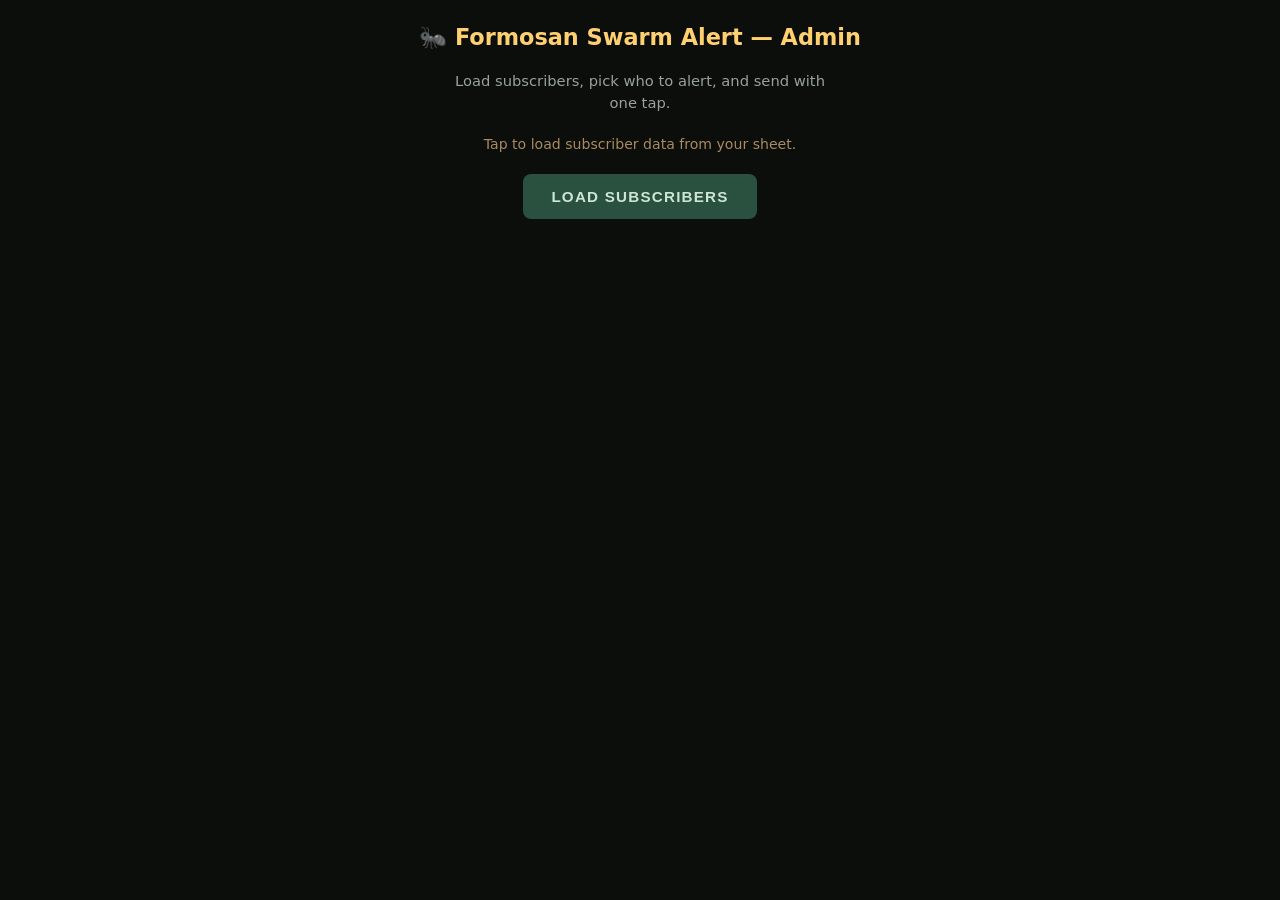
<file: send-alert.html>
<!doctype html>
<html lang="en">
<head>
<meta charset="UTF-8" />
<meta name="viewport" content="width=device-width, initial-scale=1.0" />
<title>Send Swarm Alert — Admin</title>
<meta name="robots" content="noindex, nofollow" />
<link rel="icon" href="SESJ.svg" type="image/svg+xml" />
<meta name="apple-mobile-web-app-capable" content="yes" />
<meta name="apple-mobile-web-app-title" content="Swarm Alert" />
<style>
  * { box-sizing: border-box; margin: 0; padding: 0; }
  html, body { height: 100%; }
  body {
    font-family: -apple-system, system-ui, sans-serif;
    background: #0c0e0c;
    color: #e8e2d4;
    display: flex;
    flex-direction: column;
    align-items: center;
    padding: 1.5rem 0.8rem;
    text-align: center;
    gap: 1.2rem;
  }
  h1 { font-size: 1.4rem; font-weight: 700; color: #ffd070; }
  h2 { font-size: 1.05rem; font-weight: 600; color: #84a98a; margin: 1rem 0 0.5rem; }
  p { color: #98a298; font-size: 0.92rem; max-width: 42ch; line-height: 1.5; }
  .count { font-size: 2.4rem; font-weight: 800; color: #84a98a; }
  .selected-count { font-size: 0.85rem; color: #a98b5e; }
  .btn {
    display: inline-block;
    padding: 0.9rem 1.8rem;
    font-size: 0.95rem;
    font-weight: 700;
    text-transform: uppercase;
    letter-spacing: 0.08em;
    border: none;
    border-radius: 8px;
    cursor: pointer;
    transition: background 0.2s;
  }
  .btn-alert { background: #c04040; color: #fff; }
  .btn-alert:hover { background: #e04a4a; }
  .btn-alert:active { background: #a03030; }
  .btn-alert:disabled { background: #4a2020; color: #886; cursor: not-allowed; }
  .btn-view { background: #2a5040; color: #cde6d4; }
  .btn-view:hover { background: #366050; }
  .btn-sm { padding: 0.5rem 1rem; font-size: 0.78rem; }
  .btn-cancel { background: #333; color: #aaa; font-size: 0.85rem; padding: 0.7rem 1.4rem; }
  .btn-row { display: flex; gap: 0.6rem; flex-wrap: wrap; justify-content: center; }
  .confirm { display: none; flex-direction: column; align-items: center; gap: 1rem; }
  .confirm.show { display: flex; }
  .hidden { display: none; }
  .status { color: #a98b5e; font-size: 0.88rem; min-height: 1.5em; }
  .preview {
    margin-top: 0.8rem; padding: 0.8rem;
    background: rgba(255,255,255,0.04);
    border: 1px solid rgba(255,255,255,0.1);
    border-radius: 6px; text-align: left;
    font-size: 0.78rem; color: #c7c0ad;
    max-width: 44ch; line-height: 1.5; white-space: pre-wrap;
  }
  .table-wrap {
    width: 100%; max-width: 720px; overflow-x: auto;
    margin-top: 0.5rem; text-align: left;
  }
  table { width: 100%; border-collapse: collapse; font-size: 0.8rem; }
  th { background: #1a2a1f; color: #84a98a; padding: 0.5rem 0.6rem; text-align: left; font-weight: 600; letter-spacing: 0.04em; text-transform: uppercase; font-size: 0.68rem; white-space: nowrap; }
  td { padding: 0.45rem 0.6rem; border-top: 1px solid rgba(255,255,255,0.06); color: #c7c0ad; }
  tr:hover td { background: rgba(255,255,255,0.03); }
  tr.unchecked td { opacity: 0.4; }
  .chip { display: inline-block; padding: 0.12rem 0.4rem; border-radius: 3px; font-size: 0.68rem; background: rgba(132,169,138,0.15); color: #84a98a; margin: 0.1rem; }
  input[type="checkbox"] { accent-color: #84a98a; width: 1.1rem; height: 1.1rem; cursor: pointer; }
</style>
</head>
<body>
  <h1>&#x1F41C; Formosan Swarm Alert &#x2014; Admin</h1>
  <p>Load subscribers, pick who to alert, and send with one tap.</p>

  <div id="step1">
    <p class="status" id="status">Tap to load subscriber data from your sheet.</p>
    <br/>
    <button class="btn btn-view" onclick="fetchData()">Load Subscribers</button>
  </div>

  <div class="confirm" id="step2">
    <p><span class="count" id="count">0</span> subscribers</p>
    <p class="selected-count" id="selectedCount">All selected</p>
    <div class="btn-row">
      <button class="btn btn-alert" id="sendBtn" onclick="sendAlert()">Send Swarm Alert</button>
      <button class="btn btn-cancel" onclick="cancel()">Reset</button>
    </div>
    <div class="btn-row" style="margin-top:0.4rem;">
      <button class="btn btn-view btn-sm" onclick="selectAll()">Select All</button>
      <button class="btn btn-sm btn-cancel" onclick="unselectAll()">Unselect All</button>
    </div>
    <div class="table-wrap" id="tableWrap"></div>
  </div>

  <div class="hidden" id="confirmSend">
    <p style="color:#e8e2d4;font-weight:600;" id="confirmMsg">Sending to X subscribers. Confirm?</p>
    <div class="btn-row">
      <button class="btn btn-alert" id="confirmBtn" onclick="doSend()">Confirm &#x2014; Send Now</button>
      <button class="btn btn-cancel" onclick="cancelSend()">Go Back</button>
    </div>
    <div class="preview" id="preview"></div>
  </div>

  <div class="hidden" id="sentBox">
    <p style="color:#84a98a;font-weight:700;font-size:1.2rem;" id="sentMsg"></p>
    <button class="btn btn-cancel" onclick="cancel()" style="margin-top:1rem;">Done</button>
  </div>

<script>
const SCRIPT_URL = 'https://script.google.com/macros/s/AKfycbyYXnnVmMOJP_VCK4TfLpXCSLh9DXVYsUxP5g_9v1oWdQ0HSH8ASpYdus29Iu_GH8IupA/exec';
const SECRET = 'DRewgreer24xSwarm';

let allRows = [];

const SUBJECT = 'Formosan Termite Swarm Alert \u2014 Kill Your Porch Lights Tonight';
const BODY = 'Swarm conditions are active in Southeast Texas tonight.\n\nWarm, humid air and dropping pressure mean Formosan subterranean termites are likely swarming at dusk. They\u2019re drawn to any exterior light \u2014 porch lights, garage lights, landscape fixtures, even interior lights visible through windows.\n\nWhat to do right now:\n\u2022 Turn off all exterior lights by sundown.\n\u2022 Close blinds and curtains near lit rooms.\n\u2022 If you have yellow/amber \u201Cbug bulbs,\u201D switch to those for any lights you can\u2019t turn off.\n\u2022 Check around doors and window frames tomorrow morning for dropped wings.\n\nNo need to panic:\nIn our heavily wooded area these swarms come out of the surrounding woods every spring \u2014 a few at your porch light does not mean your home is infested. Killing the lights simply keeps them from gathering at your house for the night.\n\nIf you find piles of dropped wings indoors, or notice them coming from your home\u2019s wood or a tree on your property, that\u2019s worth a closer look \u2014 reach out and we\u2019ll check it out.\n\n\u2014 Dex, South East Stump Jumpers';

function getCheckedEmails() {
  const checks = document.querySelectorAll('.sub-check');
  const emails = [];
  checks.forEach(cb => { if (cb.checked) emails.push(cb.value); });
  return emails;
}

function updateSelectedCount() {
  const emails = getCheckedEmails();
  const total = document.querySelectorAll('.sub-check').length;
  const el = document.getElementById('selectedCount');
  el.textContent = emails.length + ' of ' + total + ' selected';
  document.getElementById('sendBtn').disabled = emails.length === 0;
  // Visual dim for unchecked rows
  document.querySelectorAll('.sub-check').forEach(cb => {
    cb.closest('tr').classList.toggle('unchecked', !cb.checked);
  });
}

function selectAll() {
  document.querySelectorAll('.sub-check').forEach(cb => cb.checked = true);
  updateSelectedCount();
}

function unselectAll() {
  document.querySelectorAll('.sub-check').forEach(cb => cb.checked = false);
  updateSelectedCount();
}

async function fetchData() {
  const status = document.getElementById('status');
  status.textContent = 'Loading...';
  try {
    const url = SCRIPT_URL + '?secret=' + encodeURIComponent(SECRET) + '&full=1';
    const res = await fetch(url, { redirect: 'follow' });
    // Google Apps Script redirects; if we get HTML instead of JSON, try JSONP-style workaround
    const text = await res.text();
    let data;
    try { data = JSON.parse(text); } catch(e) {
      // Likely got a redirect page; fallback to opening in new tab
      status.textContent = 'Redirect issue. Opening direct...';
      window.open(url, '_blank');
      return;
    }
    if (data.error) { status.textContent = 'Error: ' + data.error + ' (check secret or redeploy)'; return; }
    allRows = data.rows || [];
    const emails = (data.emails || []);
    if (emails.length === 0 && allRows.length === 0) { status.textContent = 'No subscribers yet. (If your sheet has data, check that row 1 is a header and email is in column B)'; return; }
    document.getElementById('count').textContent = emails.length;
    document.getElementById('step1').classList.add('hidden');
    document.getElementById('step2').classList.add('show');
    buildTable();
    updateSelectedCount();
  } catch (err) {
    status.textContent = 'Fetch failed: ' + err.message;
  }
}

function buildTable() {
  let html = '<table><thead><tr><th style="width:2.2rem;"><input type="checkbox" checked onchange="this.checked?selectAll():unselectAll()" title="Toggle all"></th><th>Date</th><th>Email</th><th>Name</th><th>Area</th><th>Prefs</th></tr></thead><tbody>';
  for (const r of allRows) {
    const email = (r[1] || '').toString().trim();
    if (!email || !email.includes('@')) continue;
    const date = r[0] ? new Date(r[0]).toLocaleDateString() : '';
    const name = r[2] || '\u2014';
    const area = r[3] || '\u2014';
    const alerts = (r[4] || '').toString().split(',').map(a => a.trim()).filter(Boolean).map(a => '<span class="chip">' + a + '</span>').join(' ') || '\u2014';
    html += '<tr><td><input type="checkbox" class="sub-check" value="' + email + '" checked onchange="updateSelectedCount()"></td><td>' + date + '</td><td>' + email + '</td><td>' + name + '</td><td>' + area + '</td><td>' + alerts + '</td></tr>';
  }
  html += '</tbody></table>';
  document.getElementById('tableWrap').innerHTML = html;
}

function sendAlert() {
  const emails = getCheckedEmails();
  if (emails.length === 0) return;
  document.getElementById('step2').classList.remove('show');
  document.getElementById('confirmSend').classList.remove('hidden');
  document.getElementById('confirmMsg').textContent = 'Sending to ' + emails.length + ' subscriber' + (emails.length !== 1 ? 's' : '') + '. Confirm?';
  document.getElementById('preview').textContent = BODY;
}

function doSend() {
  const btn = document.getElementById('confirmBtn');
  const emails = getCheckedEmails();
  btn.disabled = true; btn.textContent = 'Sending...';
  // Pass row indices (1-based, after header) instead of email addresses to avoid encoding issues
  const allChecks = document.querySelectorAll('.sub-check');
  const indices = [];
  allChecks.forEach((cb, i) => { if (cb.checked) indices.push(i); });
  const url = SCRIPT_URL
    + '?secret=' + encodeURIComponent(SECRET)
    + '&send=1'
    + '&rows=' + indices.join(',');
  fetch(url, { redirect: 'follow' })
  .then(r => r.text())
  .then(text => {
    let data;
    try { data = JSON.parse(text); } catch(e) { throw new Error('Bad response: ' + text.substring(0,100)); }
    if (data.result === 'sent') {
      document.getElementById('confirmSend').classList.add('hidden');
      document.getElementById('sentBox').classList.remove('hidden');
      document.getElementById('sentMsg').textContent = '\u2713 Sent to ' + data.count + ' subscriber' + (data.count !== 1 ? 's' : '') + '!';
    } else {
      btn.textContent = 'Error: ' + (data.error || 'unknown'); btn.disabled = false;
    }
  })
  .catch(err => { btn.textContent = 'Failed: ' + err.message; btn.disabled = false; });
}

function cancelSend() {
  document.getElementById('confirmSend').classList.add('hidden');
  document.getElementById('step2').classList.add('show');
}

function cancel() {
  document.getElementById('step1').classList.remove('hidden');
  document.getElementById('step2').classList.remove('show');
  document.getElementById('confirmSend').classList.add('hidden');
  document.getElementById('sentBox').classList.add('hidden');
  document.getElementById('status').textContent = 'Reset. Tap again when ready.';
}
</script>
</body>
</html>
</file>
